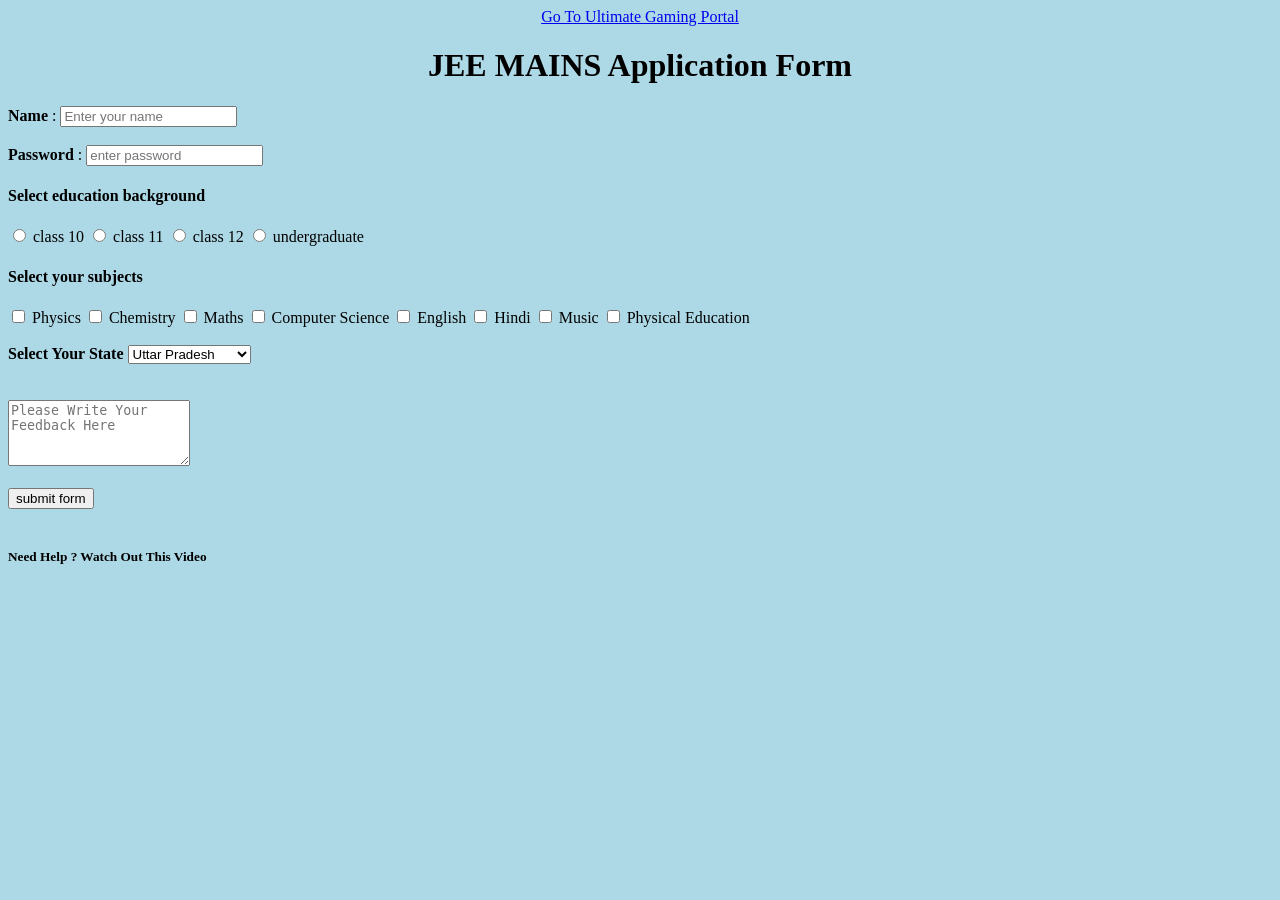
<file: application-form-with-game/index.html>
<!DOCTYPE html>
<html lang="en">
<head>
    <meta charset="UTF-8">
    <meta name="viewport" content="width=device-width, initial-scale=1.0">
    <title> First web page </title>
</head>
<body style="background-color: lightblue;">
    <center> <a href="games.html" target="_main" > Go To Ultimate Gaming Portal </a></center>
    <header><center> <h1><b> JEE MAINS Application Form </b></h1> </center></header>
    <form action="">
    
        <label> <b>Name</b> : <input type="text" placeholder="Enter your name"> </label> 
        <br><br>
        <label> <b>Password</b> : <input type="password" placeholder="enter password"></label>
        <br>
        <h4> Select education background </h4><label> <input type="radio" value="class 10" name="class"> class 10 </label>
        <label> <input type="radio" value="class 11" name="class"> class 11 </label>
        <label> <input type="radio" value="class 12" name="class"> class 12 </label>
        <label> <input type="radio" value="undergraduate" name="class"> undergraduate </label>
        <br>
        <h4>Select your subjects </h4>
        <label> <input type="checkbox" value="Physics" name="subjects" > Physics</label>
        <label> <input type="checkbox" value="Chemistry" name="subjects" > Chemistry </label>
        <label> <input type="checkbox" value="Maths" name="subjects" > Maths</label>
        <label> <input type="checkbox" value="Computer Science" name="subjects" > Computer Science</label>
        <label> <input type="checkbox" value="English" name="subjects" > English </label>
        <label> <input type="checkbox" value="Hindi" name="subjects" > Hindi </label>
        <label> <input type="checkbox" value="Music" name="subjects" > Music </label>
        <label> <input type="checkbox" value="Physical Education" name="subjects" > Physical Education </label>


        <br><br>
        <div>
            <b>Select Your State  </b><select name="state">
            <option value="Uttar Pradesh">Uttar Pradesh</option>
            <option value="Madhya Pradesh">Madhya Pradesh</option>
            <option value="Delhi">Delhi</option>
            <option value="Rajasthan">Rajasthan</option>
            <option value="Bihar">Bihar</option>
            <option value="Punjab">Punjab</option>
            <option value="Haryana">Haryana</option>
            <option value="South States">Southern state</option>
            <option value="South States">eastern state</option>
            </select>
        </div>
        

        <br><br>
        <label> <textarea name="feedback" placeholder="Please Write Your Feedback Here" rows="4" columns="40"></textarea> </label>
        <br> <br>
        <input type="submit" value="submit form">
        <br> <br>

    </form>

    <h5> Need Help ? Watch Out This Video</h5>
    <iframe width="450" height="250" src="https://www.youtube.com/embed/u6GHHUjJD9Y?si=v37L11Lu-h6WLnej" title="YouTube video player" frameborder="0" allow="accelerometer; autoplay; clipboard-write; encrypted-media; gyroscope; picture-in-picture; web-share" referrerpolicy="strict-origin-when-cross-origin" allowfullscreen></iframe>
    <br><br><br>

</body>
</html>
</file>
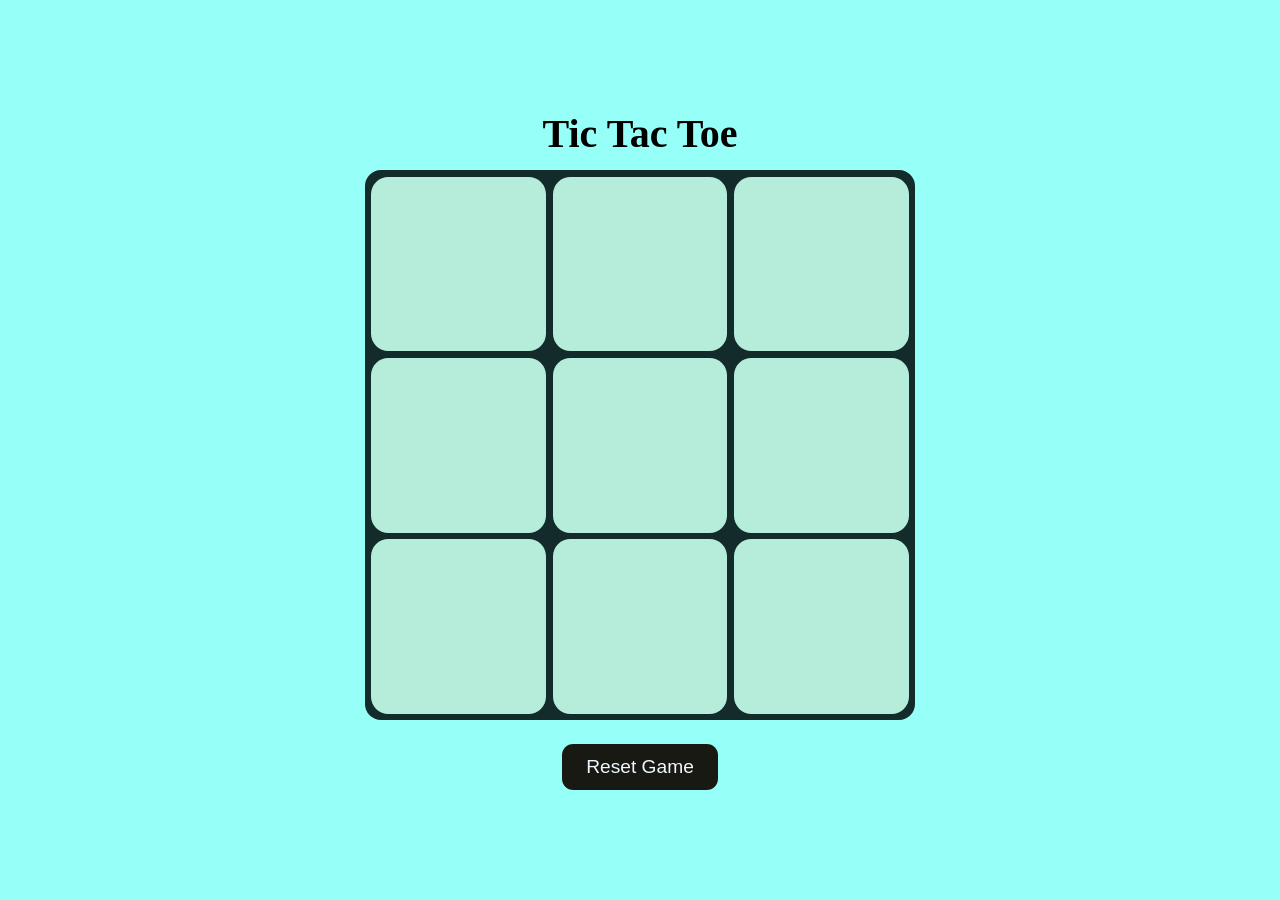
<file: tic-tac-toe game/index.html>
<!DOCTYPE html>
<html lang="en">
<head>
    <meta charset="UTF-8">
    <meta name="viewport" content="width=device-width, initial-scale=1.0">
    <title> Tic-Tac-Toe Game </title>
    <link rel="stylesheet" href="style-tic-tac.css">
</head>
<body>
    <div class="msg-container hide">
        <p class="msg"></p>
        <button class="newGamebtn">New Game</button>
    </div>
    <h1>Tic Tac Toe</h1>
    <div class="boxes">
        <button class="box"></button>
        <button class="box"></button>
        <button class="box"></button>
        <button class="box"></button>
        <button class="box"></button>
        <button class="box"></button>
        <button class="box"></button>
        <button class="box"></button>
        <button class="box"></button>
    </div>
    <button class="resetbtn">Reset Game</button>

    <script src="script.js"></script>
</body>
</html>
</file>
<file: tic-tac-toe game/style-tic-tac.css>
*{
    margin: 0;
    padding: 0;
    text-decoration: none;
    border: none;
    box-sizing: border-box;
}
body{
    background-color: rgba(90, 255, 244, 0.637);
    display: flex;
    flex-direction: column;
    justify-content: center;
    align-items: center;
    min-height: 100vh;
}

h1{
    text-align: center;
    margin-bottom: 1.5vh;
    font-size: 2.5rem;
}

.boxes{
    display: grid;
    grid-template-columns: repeat(3,1fr);
    gap: 0.4rem;
    background-color: rgb(19, 43, 43);
    max-width: 550px;
    width: 90%;
    border-radius: 1rem;
    padding: 0.4rem;
}

.box{
    width: 100%;
    aspect-ratio: 1 / 1;
    background-color: rgb(182, 237, 218);
    border-radius: 10%;
    font-size: 5rem;
    color: #191913;
    display: flex;
    justify-content: center;
    align-items: center;
}
.resetbtn, .newGamebtn{
    padding: 0.75rem 1.5rem;
    font-size: 1.2rem;
    margin-top: 1.5rem;
    cursor: pointer;
    background-color: #191913;
    color: aliceblue;
    border-radius: 0.7rem;
}

.msg{
    color: rgb(41, 3, 255);
    font-size: 2.5rem;
    text-align: center;
}

.msg-container{
    display: flex;
    justify-content: center;
    align-items: center;
    flex-direction: column;
    height: 100vh;
    gap: 1.5rem;
}

.hide{
    display: none;
}
</file>
